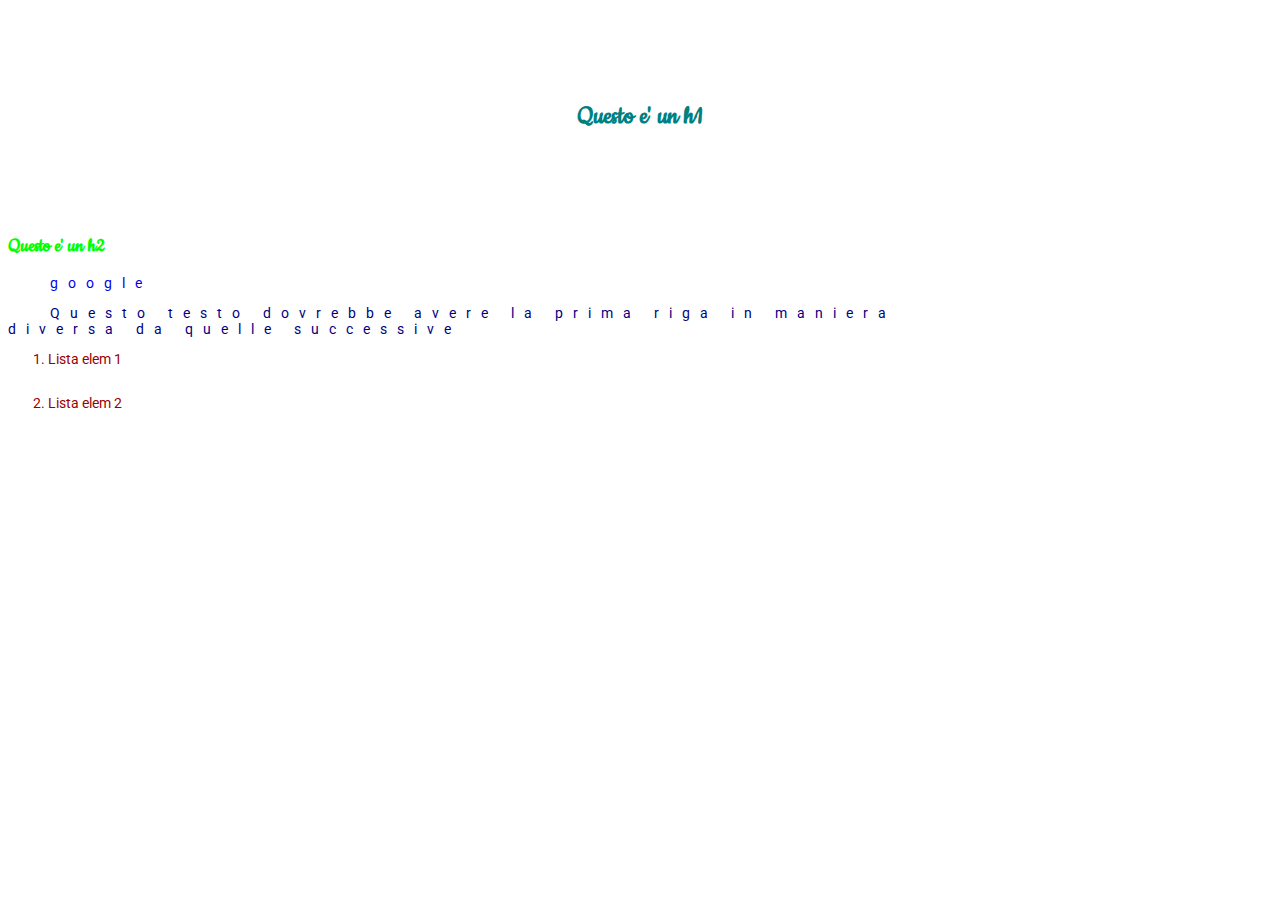
<file: html\css/MyWebSite/index.html>
<!doctype html>

<html lang="it">
  <head>
    <link rel="stylesheet" href="style.css">
    <link href="https://fonts.googleapis.com/css?family=Cookie|Roboto" rel="stylesheet">
    <link href="https://fonts.googleapis.com/css?family=Cookie&display=swap" rel="stylesheet">

    <title> Index </title>

  </head>

  <body>
    <h1> Questo e' un h1 </h1>
    <h2> Questo e' un h2 </h2>

    <p><a href="https://www.google.com"> google </a></p>

    <p>Questo testo dovrebbe avere la prima riga in maniera </br>
      diversa da quelle successive </p>

    <ol>
      <li>Lista elem 1 </li>
      <li>Lista elem 2 </li>
    </ol>

  </body>		
</html>
</file>
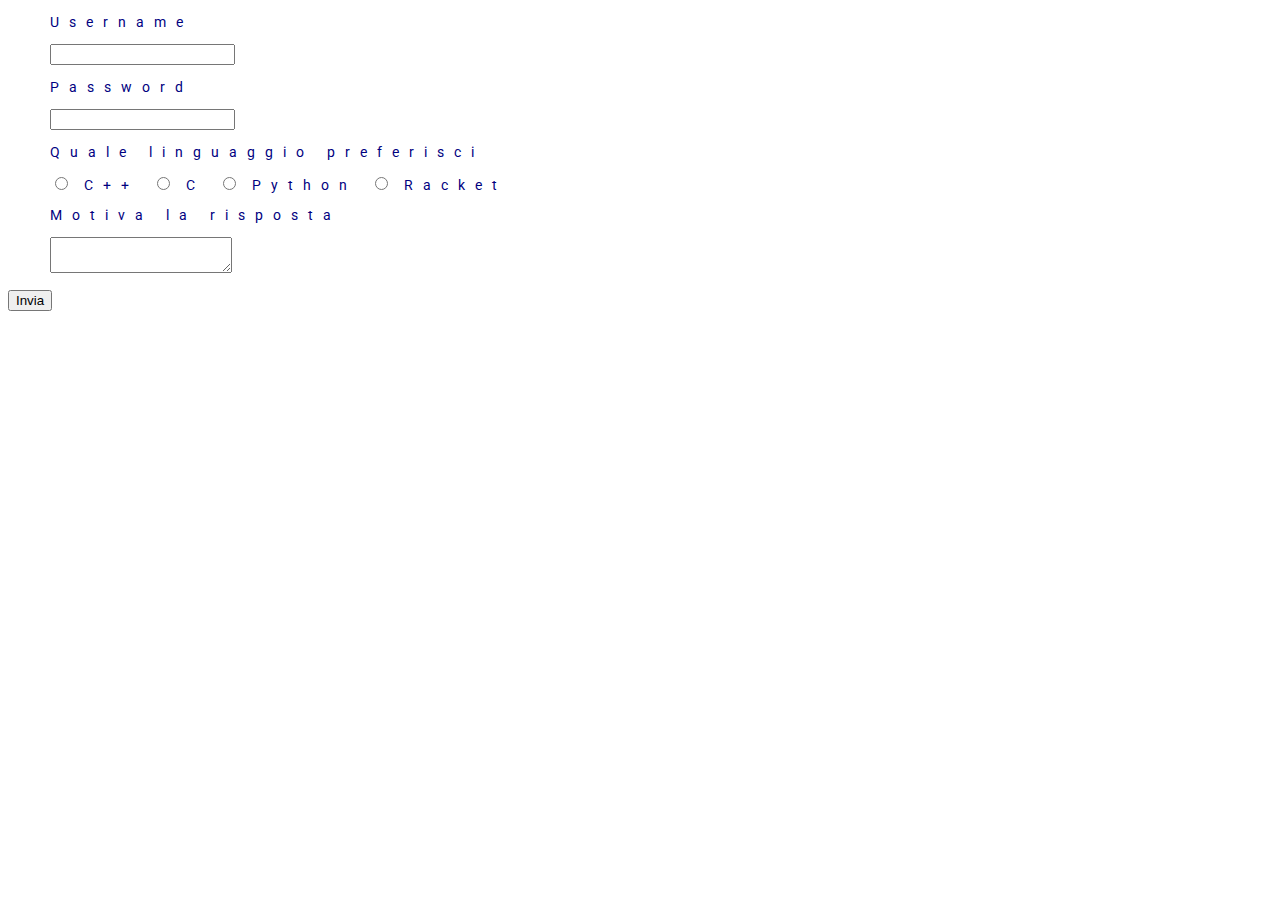
<file: html\css/MyWebSite/login.html>
<!doctype html>

<html>
  <head>
    <link rel="stylesheet" href="style.css">
    <link href="https://fonts.googleapis.com/css?family=Cookie|Roboto" rel="stylesheet">
    <link href="https://fonts.googleapis.com/css?family=Cookie&display=swap" rel="stylesheet">

    <title>Login</title>

  </head>
  
  <body>
    <form>
      <p>Username</p>
      <p><input type="text" name="username"></p>

      <p>Password</p>
      <p><input type="password" name="password"></p>

      <p>Quale linguaggio preferisci</p>
      <p>
        <input type="radio" name="language" value="C++">    C++    
        <input type="radio" name="language" value="C">      C      
        <input type="radio" name="language" value="python"> Python
        <input type="radio" name="language" value="racket"> Racket 
      </p>

      <p>Motiva la risposta</p>
      <p><textarea></textarea></p>

      <input type="submit" value="Invia">
    </form>
    

  </body>

</html>
</file>
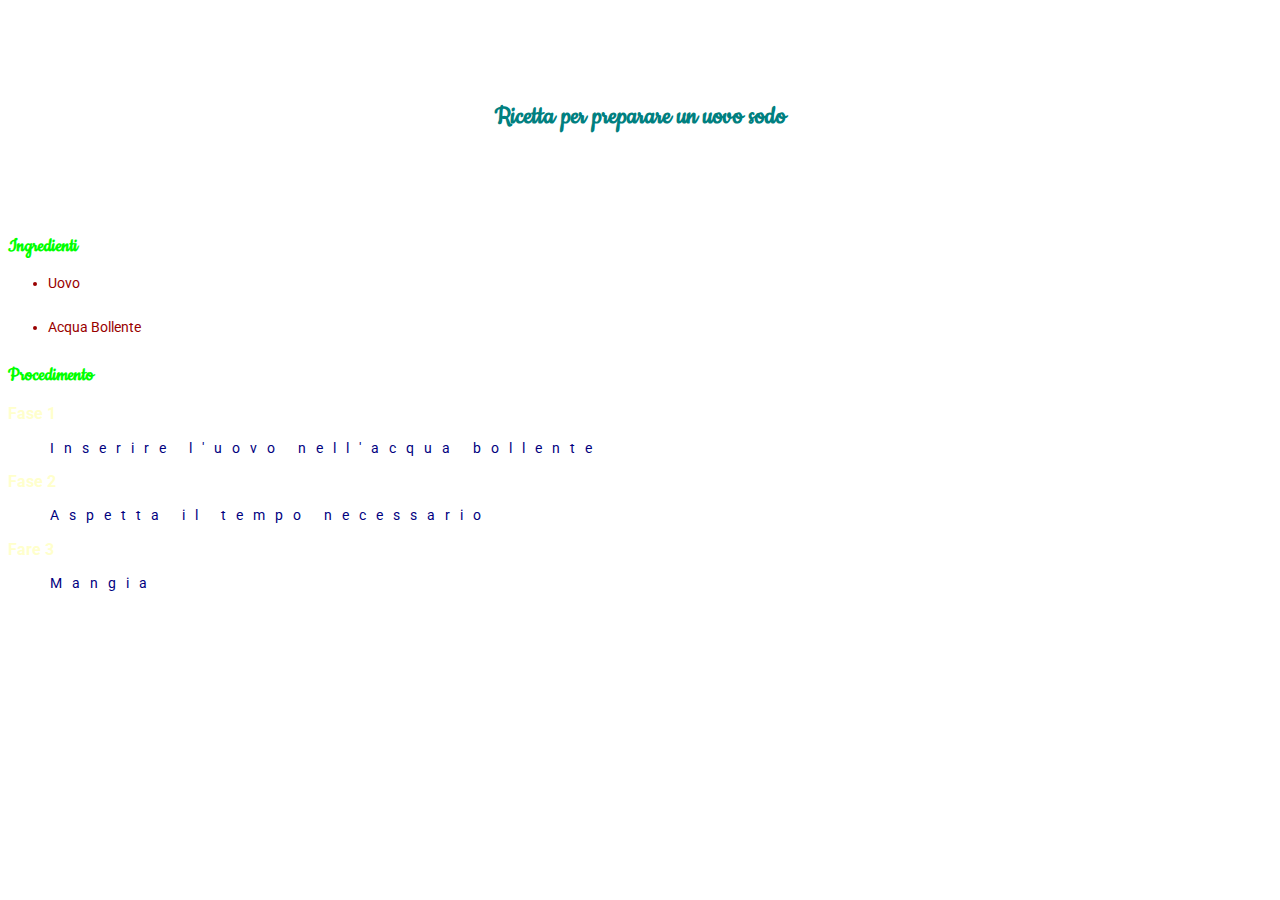
<file: html\css/MyWebSite/ricetta.html>
<!doctype html>

<html lang="it">
  <head>
    <link rel="stylesheet" href="style.css">
    <link href="https://fonts.googleapis.com/css?family=Cookie|Roboto" rel="stylesheet">
    <link href="https://fonts.googleapis.com/css?family=Cookie&display=swap" rel="stylesheet">

    <title>Ricetta</title>

  </head>

  <body>
    <h1>Ricetta per preparare un uovo sodo</h1>
    <h2>Ingredienti</h2>

    <ul>
      <li>Uovo</li>
      <li>Acqua Bollente</li>
    </ul>

    <h2>Procedimento</h2>
    <h3>Fase 1</h3>
    <p>Inserire l'uovo nell'acqua bollente</p>

    <h3>Fase 2</h3>
    <p>Aspetta il tempo necessario </p>

    <h3>Fare 3</h3>
    <p>Mangia</p>

  </body>

</html>
</file>
<file: html\css/MyWebSite/style.css>
body{
  font-size: 14px;
  color: #ffc;
  font-family: Sans-Serif;
  font-style: normal;
  font-family: 'Roboto', sans-serif;
}

h1{
  color: teal;
  text-align: center;
  line-height: 7em;
}

h2{
  color:lime;
}

a{
  text-decoration-line: none;
}

li{
  color: #900;
  margin-bottom: 2em;
}

p{
  color:navy;
  letter-spacing: 10px;
  text-indent: 3em;
}

h1, h2{
  font-family: Cookie;
}
</file>
